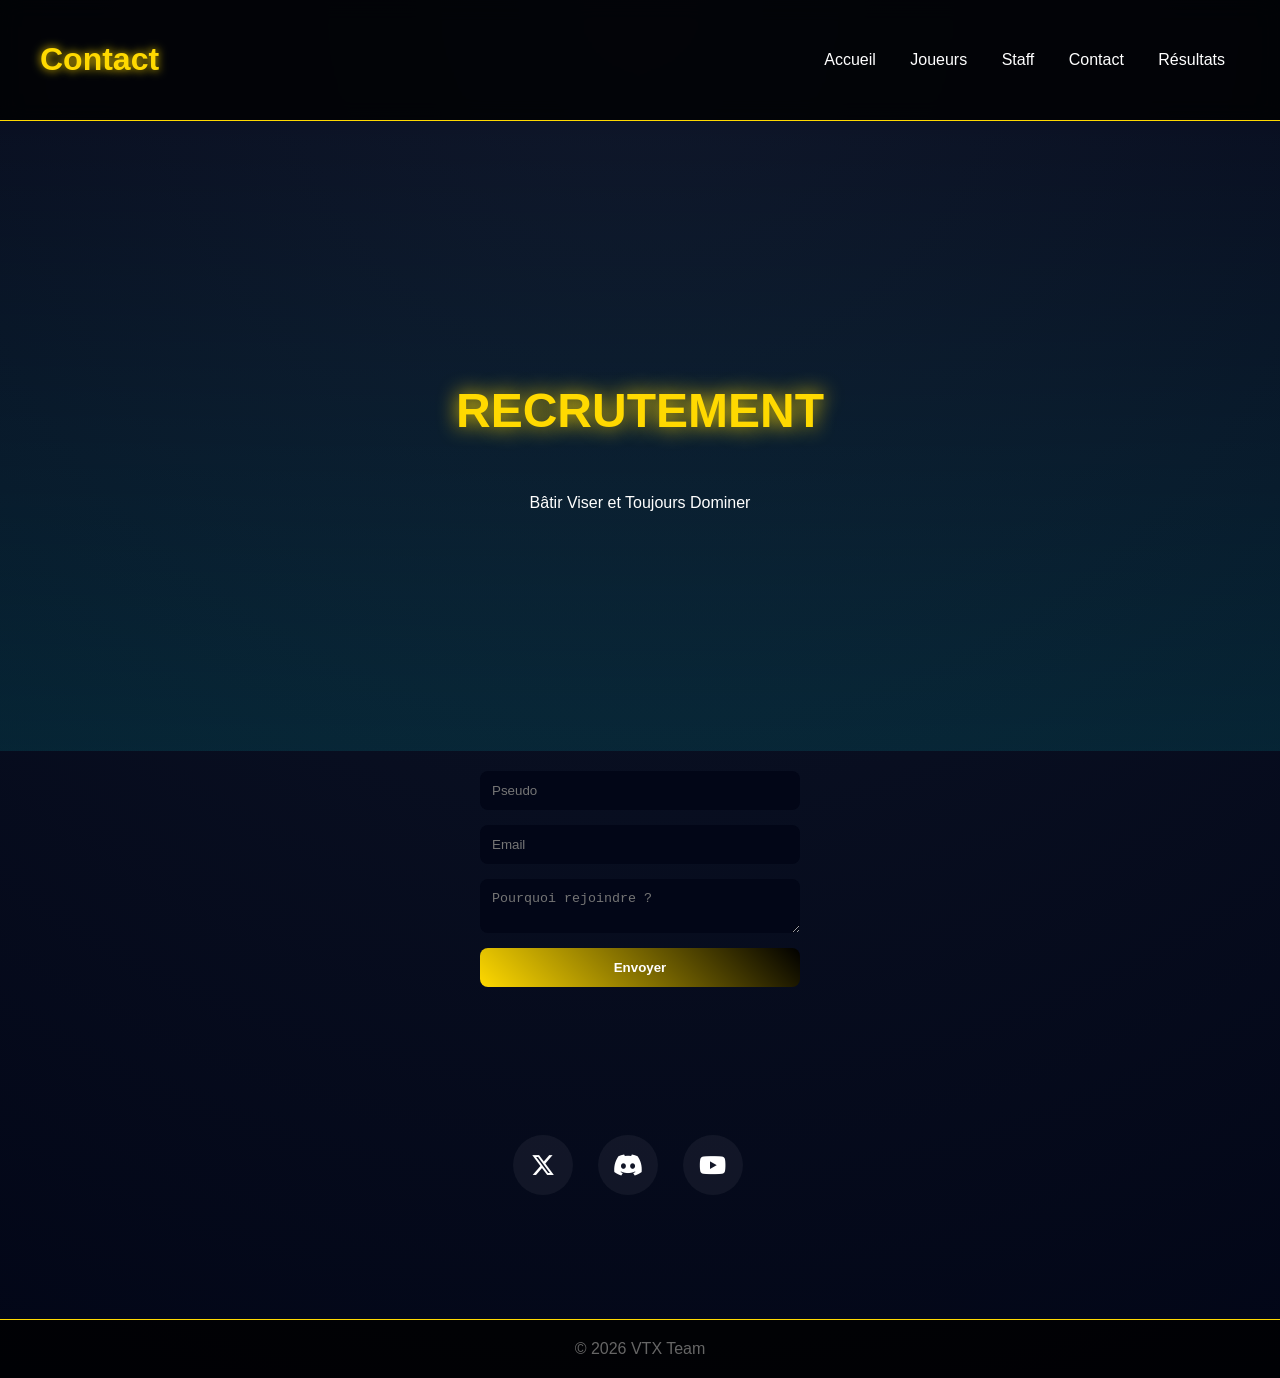
<file: contact.html>
<!-- =========================
CONTACT.HTML
========================= -->

<link rel="stylesheet" href="https://cdnjs.cloudflare.com/ajax/libs/font-awesome/6.5.0/css/all.min.css">

<!DOCTYPE html>
<html lang="fr">
<head>
  <meta charset="UTF-8">
  <title>Contact</title>
  <link rel="stylesheet" href="style.css">
</head>
<body>

<header>
  <h1>Contact</h1>
  <nav>
    <a href="index.html">Accueil</a>
    <a href="players.html">Joueurs</a>
    <a href="staff.html">Staff</a>
    <a href="contact.html">Contact</a>
    <a href="tournament.html">Résultats</a>
  </nav>
</header>


<section class="hero">
    <h2>RECRUTEMENT</h2>
    <p>Bâtir Viser et Toujours Dominer</p>
  </section>

<section class="section">
  <h2></h2>
  <form>
    <input type="text" placeholder="Pseudo" required>
    <input type="email" placeholder="Email" required>
    <textarea placeholder="Pourquoi rejoindre ?"></textarea>
    <button type="submit">Envoyer</button>
  </form>
</section>

<!-- SOCIALS --><br><br><br><br><br><br>
<div class="social-container reveal">

    
    
    <a href="https://x.com/TeamVortex136" target="_blank" class="social-btn twitter">
      <i class="fa-brands fa-x-twitter"></i>
    </a>
  
    <a href="https://discord.gg/6nrqeA946Z" target="_blank" class="social-btn discord">
      <i class="fa-brands fa-discord"></i>
    </a>
  
    <a href="https://www.youtube.com/@TeamVortex136" target="_blank" class="social-btn youtube">
      <i class="fa-brands fa-youtube"></i>
    </a>

    <br><br><br><br><br><br><br><br>
  </div>
  
  <footer>
    © 2026 VTX Team
  </footer>

</body>
</html>
</file>
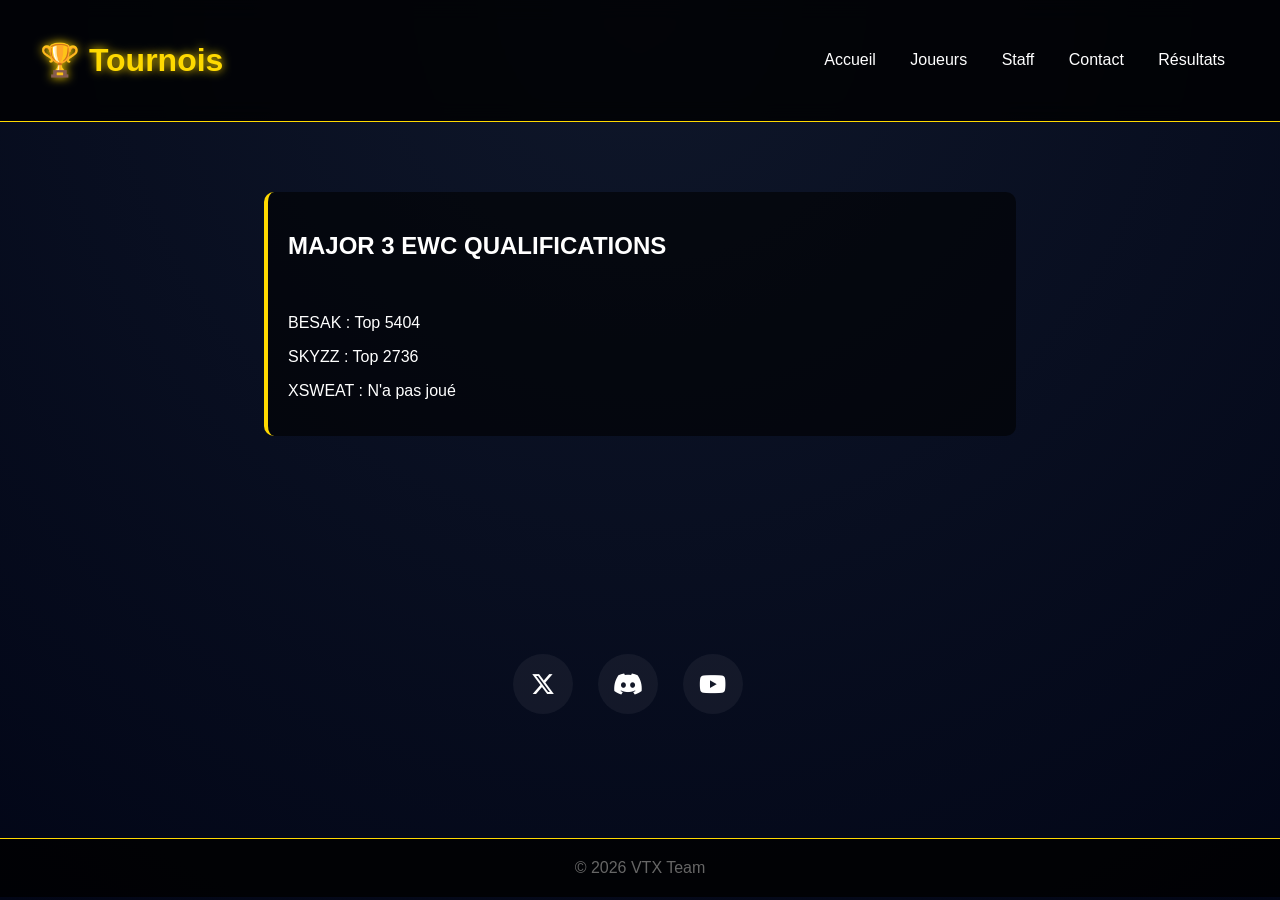
<file: tournament.html>
<link rel="stylesheet" href="https://cdnjs.cloudflare.com/ajax/libs/font-awesome/6.5.0/css/all.min.css">

<!DOCTYPE html>
<html lang="fr">
<head>
<meta charset="UTF-8">
<title>Tournois</title>
<link rel="stylesheet" href="style.css">
</head>
<body>

<header>
  <h1>🏆 Tournois</h1>
  <nav>
    <a href="index.html">Accueil</a>
    <a href="players.html">Joueurs</a>
    <a href="staff.html">Staff</a>
    <a href="contact.html">Contact</a>
    <a href="tournament.html">Résultats</a>
  </nav>
</header>

<section class="tournaments">

<div class="tournament-card">
  <h2>MAJOR 3 EWC QUALIFICATIONS</h2>
  <br>
  <p> BESAK : Top 5404</p>
  <p> SKYZZ : Top 2736 </p>
  <p> XSWEAT : N'a pas joué </p>
  
</div>


</section>



<!-- SOCIALS --><br><br><br><br><br><br>
<div class="social-container reveal">

    
    <a href="https://x.com/TeamVortex136" target="_blank" class="social-btn twitter">
      <i class="fa-brands fa-x-twitter"></i>
    </a>
  
    <a href="https://discord.gg/6nrqeA946Z" target="_blank" class="social-btn discord">
      <i class="fa-brands fa-discord"></i>
    </a>
  
    <a href="https://www.youtube.com/@TeamVortex136" target="_blank" class="social-btn youtube">
      <i class="fa-brands fa-youtube"></i>
    </a>

    <br><br><br><br><br><br><br><br>
  </div>
  
  <footer>
    © 2026 VTX Team
  </footer>
</body>
</html>
</file>
<file: style.css>
/* =========================
🔥 VERSION PRO ESPORT
========================= */

/* ========= GLOBAL ========= */
body {
    margin: 0;
    font-family: 'Segoe UI', sans-serif;
    background: radial-gradient(circle at top, #0f172a, #020617);
    color: white;
  }
  
  header {
    display: flex;
    justify-content: space-between;
    align-items: center;
    padding: 20px 40px;
    background: rgba(0,0,0,0.8);
    backdrop-filter: blur(10px);
    border-bottom: 1px solid rgb(255, 217, 0);
  }
  
  header h1 {
    color: rgb(255, 217, 0);
    text-shadow: 0 0 10px rgb(255, 217, 0);
  }
  
  nav a {
    margin: 15px;
    color: white;
    text-decoration: none;
    position: relative;
  }
  
  nav a::after {
    content: '';
    position: absolute;
    width: 0;
    height: 2px;
    bottom: -5px;
    left: 0;
    background: rgb(255, 217, 0);
    transition: 0.3s;
  }
  
  nav a:hover::after {
    width: 100%;
  }
  
  /* ========= HERO ========= */
  .hero {
    height: 70vh;
    display: flex;
    flex-direction: column;
    justify-content: center;
    align-items: center;
    background: linear-gradient(180deg, transparent, rgba(0,255,255,0.1));
  }
  
  .hero h2 {
    font-size: 3rem;
    color: rgb(255, 217, 0);
    text-shadow: 0 0 20px rgb(255, 217, 0);
  }
  
  /* ========= GRID ========= */
  .grid {
    display: flex;
    flex-wrap: wrap;
    gap: 30px;
    padding: 50px;
    justify-content: center;
  }
  
  /* ========= CARD ========= */
  .card {
    background: rgba(30,41,59,0.8);
    padding: 20px;
    border-radius: 15px;
    width: 220px;
    text-align: center;
    position: relative;
    overflow: hidden;
    transition: 0.3s;
  }
  
  .card::before {
    content: '';
    position: absolute;
    inset: 0;
    border-radius: 15px;
    padding: 2px;
    background: linear-gradient(45deg, rgb(255, 217, 0), rgb(0, 0, 0)), rgb(255, 217, 0);
    -webkit-mask: linear-gradient(#000 0 0) content-box, linear-gradient(#000 0 0);
    -webkit-mask-composite: xor;
    mask-composite: exclude;
  }
  
  .card:hover {
    transform: translateY(-10px) scale(1.05);
    box-shadow: 0 0 25px rgb(255, 217, 0), 0 0 50px rgb(0, 0, 0);
  }
  
  .card img {
    width: 100%;
    border-radius: 10px;
  }
  
  .card h3 {
    margin: 10px 0 5px;
    color: rgb(255, 217, 0);
  }
  
  /* ========= FORM ========= */
  form {
    display: flex;
    flex-direction: column;
    width: 320px;
    margin: auto;
    gap: 15px;
  }
  
  input, textarea {
    padding: 12px;
    border: none;
    border-radius: 8px;
    background: #020617;
    color: white;
  }
  
  button {
    padding: 12px;
    background: linear-gradient(45deg, rgb(255, 217, 0), rgb(0, 0, 0));
    border: none;
    border-radius: 8px;
    cursor: pointer;
    color: white;
    font-weight: bold;
    transition: 0.3s;
  }
  
  button:hover {
    box-shadow: 0 0 20px rgb(255, 217, 0);
    transform: scale(1.05);
  }
  
  /* ========= TOURNOIS PAGE ========= */
  .tournaments {
    padding: 50px;
  }
  
  .tournament-card {
    background: rgba(0,0,0,0.6);
    border-left: 4px solid rgb(255, 217, 0);
    padding: 20px;
    margin: 20px auto;
    width: 60%;
    border-radius: 10px;
    transition: 0.3s;
  }
  
  .tournament-card:hover {
    box-shadow: 0 0 20px rgb(255, 217, 0);
  }
  
  footer {
    text-align: center;
    padding: 20px;
    color: #666;
  }
  
  .video-container {
    height: 90vh;
    aspect-ratio: 9/16;
  }
  
  .video-container video {
    width: 100%;
    height: 100%;
    object-fit: cover;
  }

  .social-container {
    display: flex;
    justify-content: center;
    gap: 25px;
    margin: 40px 0;
  }
  
  .social-btn {
    width: 60px;
    height: 60px;
    display: flex;
    justify-content: center;
    align-items: center;
    border-radius: 50%;
    font-size: 1.5rem;
    color: white;
    background: rgba(255,255,255,0.05);
    transition: 0.3s;
    position: relative;
  }
  
  /* Glow animation */
  .social-btn::before {
    content: '';
    position: absolute;
    inset: 0;
    border-radius: 50%;
    background: linear-gradient 45deg, rgb(255, 217, 0), rgb(0, 0, 0), rgb(255, 217, 0);
    opacity: 0;
    transition: 0.3s;
    z-index: -1;
  }
  
  .social-btn:hover::before {
    opacity: 1;
    filter: blur(10px);
  }
  
  .social-btn:hover {
    transform: scale(1.2);
  }
  
  .social-btn {
    text-decoration: none; /* enlève le soulignement */
  }
  
  .social-btn:hover {
    text-decoration: none; /* sécurité */
  }
  
  .social-container a {
    text-decoration: none;
  }

  /* Couleurs spécifiques */
  .twitter:hover {
    color: #ffffff;
    box-shadow: 0 0 20px rgb(255, 217, 0);
  }
  
  .discord:hover {
    color: #ffffff;
    box-shadow: 0 0 20px rgb(255, 217, 0);
  }
  
  .instagram:hover {
    color: #ffffff;
    box-shadow: 0 0 20px rgb(255, 217, 0);
  }

  .youtube:hover {
    color: #ffffff;
    box-shadow: 0 0 20px rgb(255, 217, 0);
  }
  
  /* Footer */
  footer {
    text-align: center;
    padding: 20px;
    background: rgba(0,0,0,0.8);
    border-top: 1px solid rgb(255, 217, 0);
  }

  .card-socials {
    display: flex;
    justify-content: center;
    gap: 10px;
    margin-top: 10px;
    
  }
  
  .card-socials a {
    background: rgba(255,255,255,0.1);
    padding: 5px 10px;
    border-radius: 5px;
    color: white;
    text-decoration: none;
    transition: 0.3s;
  }
  
  .card-socials a:hover {
    background: rgb(255, 217, 0);
    color: black;
    transform: scale(1.1);
  }
  
  .card > * {
    position: relative;
    z-index: 1;
  }

  .twitch-btn {
    display: inline-block;
  }

  .video-container {
    max-width: 800px;
    margin: 30px auto;
    border-radius: 15px;
    overflow: hidden;
    box-shadow: 0 0 25px cyan;
  }
  
  .video-container video {
    width: 100%;
    display: block;
  }

  /* =========================
🔥 TWITCH SECTION REFAITE PRO
========================= */
.twitch-section {
  padding: 80px 20px;
  display: flex;
  flex-direction: column;
  align-items: center;
  gap: 25px;
}

.twitch-title {
  font-size: 2.2rem;
  color: rgb(255, 217, 0);
  text-shadow: 0 0 15px rgb(255, 217, 0);
}

.twitch-subtitle {
  opacity: 0.7;
  margin-top: -10px;
}

.twitch-wrapper {
  position: relative;
  width: 100%;
  max-width: 650px;
  border-radius: 15px;
  overflow: hidden;
  box-shadow: 0 0 30px rgb(201, 200, 199);
}

.twitch-wrapper iframe,
.twitch-wrapper video {
  width: 100%;
  aspect-ratio: 16 / 9;
  display: block;
}

/* 🔴 badge LIVE */
.live-badge {
  position: absolute;
  top: 10px;
  left: 10px;
  background: rgb(82, 82, 82);
  padding: 5px 10px;
  font-size: 0.8rem;
  font-weight: bold;
  border-radius: 5px;
  animation: pulse 1.5s infinite;
}

@keyframes pulse {
  0% { box-shadow: 0 0 5px rgb(255, 255, 255); }
  50% { box-shadow: 0 0 20px rgb(282, 82, 82); }
  100% { box-shadow: 0 0 5px rgb(255, 255, 255); }
}

/* bouton */
.twitch-btn {
  padding: 12px 30px;
  background: linear-gradient(45deg, rgb(255, 217, 0), rgb(255, 217, 0));
  border-radius: 8px;
  color: white;
  text-decoration: none;
  font-weight: bold;
  transition: 0.3s;
}

.twitch-btn:hover {
  transform: scale(1.08);
  box-shadow: 0 0 20px rgb(255, 217, 0);
}
.twitch-section {
  text-align: center;
  padding: 80px 20px;
  display: flex;
  flex-direction: column;
  align-items: center;
  gap: 20px;
}

.twitch-section h2 {
  color: rgb(255, 217, 0);
  text-shadow: 0 0 15px rgb(255, 217, 0);
  margin-bottom: 10px;
}

.twitch-section p {
  margin: 0;
  opacity: 0.8;
}

.twitch-container,
.video-container {
  width: 100%;
  max-width: 600px; /* 🔽 plus petit */
  border-radius: 15px;
  overflow: hidden;
  box-shadow: 0 0 25px rgb(255, 217, 0);
}

.twitch-container iframe,
.video-container iframe,
.video-container video {
  width: 100%;
  aspect-ratio: 16 / 9; /* ✅ 1920x1080 */
  display: block;
}

.twitch-btn {
  margin-top: 10px;
  padding: 12px 25px;
  background: linear-gradient(45deg, rgb(255, 217, 0), rgb(255, 123, 0));
  color: white;
  text-decoration: none;
  border-radius: 8px;
  font-weight: bold;
  transition: 0.3s;
}

.twitch-btn:hover {
  box-shadow: 0 0 20px rgb(255, 217, 0);
  transform: scale(1.05);
}
.twitch-section {
  text-align: center;
  padding: 60px 20px;
}

.twitch-section h2 {
  color: rgb(255, 217, 0);
  text-shadow: 0 0 15px rgb(255, 217, 0);
}

.twitch-container {
  margin: 30px auto;
  max-width: 800px;
  border-radius: 15px;
  overflow: hidden;
  box-shadow: 0 0 25px rgb(255, 217, 0);
}

.twitch-container iframe {
  width: 100%;
  height: 400px;
}

.twitch-btn {
  display: inline-block;
  margin-top: 20px;
  padding: 12px 25px;
  background: linear-gradient(45deg, rgb(255, 217, 0), rgb(255, 115, 0));
  color: white;
  text-decoration: none;
  border-radius: 8px;
  transition: 0.3s;
}

.twitch-btn:hover {
  box-shadow: 0 0 20px rgb(255, 217, 0);
  transform: scale(1.05);
}
</file>
